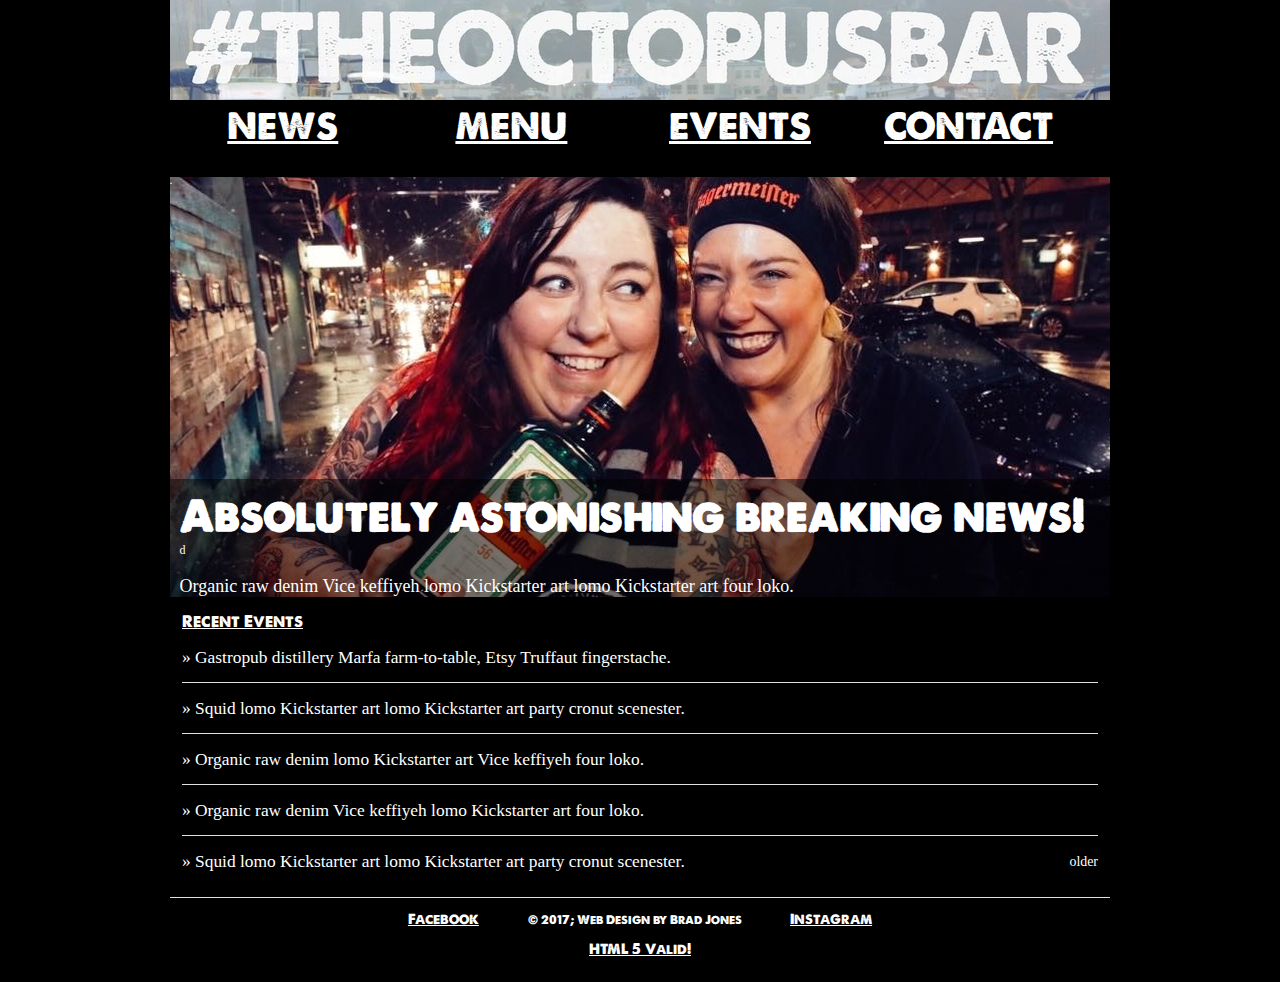
<file: index.html>
<!doctype html>
<html lang="en">
  <head>
    <meta charset="utf-8">
    <meta name="viewport" content="width=device-width,initial-scale=1">
    <meta http-equiv="X-UA-Compatible" content="IE=edge">
    <title>The Octopus Bar - IT111 Final - Brad Jones</title>
    <link rel="stylesheet" type="text/css" href="style.css">

  </head>
  <body>
  <div id="wrapper">

    <header class="header">
      <div class="header_inner">
        <img src="images/octobanner940.jpg" alt="">
      </div>
    </header>

    <nav id="drawer" class="nav">
      <ul class="nav_list">
        <li class="nav_item"><a href="index.html">News</a></li>
        <li class="nav_item"><a href="menu.html">Menu</a></li>
        <li class="nav_item"><a href="events.html">Events</a></li>
        <li class="nav_item"><a href="contacts.html">Contact</a></li>
      </ul>
    </nav>

 <main>

 <section class="main_content">   
 	<h6>.</h6>   
 		<article class="description">   
 			<h2>Absolutely astonishing breaking news!</h2>    
 			d<p>Organic raw denim Vice keffiyeh lomo Kickstarter art lomo Kickstarter art four loko.</p>    
 		</article>    
 </section>   

 <section class="news top-news"> 
 	<h2 class="news_title">Recent Events</h2>   
 	<ul>    
 		<li class="top-news_item">    
 			<a href="#">Gastropub distillery Marfa farm-to-table, Etsy Truffaut fingerstache.</a>   
 		</li>   
 		<li class="top-news_item">    
 			<a href="#">Squid lomo Kickstarter art lomo Kickstarter art party cronut scenester.</a>   
 		</li>   
 		<li class="top-news_item">    
 			<a href="#">Organic raw denim lomo Kickstarter art Vice keffiyeh four loko.</a>   
 		</li>   
 		<li class="top-news_item">    
 			<a href="#">Organic raw denim Vice keffiyeh lomo Kickstarter art four loko.</a>   
 		</li>   
 		<li class="top-news_item">    
 			<a href="#">Squid lomo Kickstarter art lomo Kickstarter art party cronut scenester.</a>
 		<a href="#" class="news_older">older</a>   
 		</li>   
 	</ul>   
 </section>
 
 </main>       
      
      <footer>
        <ul>
          <li><a href="#">Facebook</a></li>
          <li>&copy; 2017;  Web Design by Brad Jones</li>
          <li><a href="#">Instagram</a></li>
        </ul>
        <p><a href="https://validator.w3.org/nu/?doc=http%3A%2F%2Fcompass.northseattle.edu%2F~bjones%2Fit111%2Ffinal-site%2Findex.html"> HTML 5 Valid!</a></p>
      </footer>
    </div> <!-- End of Wrapper. -->
  </body>
</html>
</file>
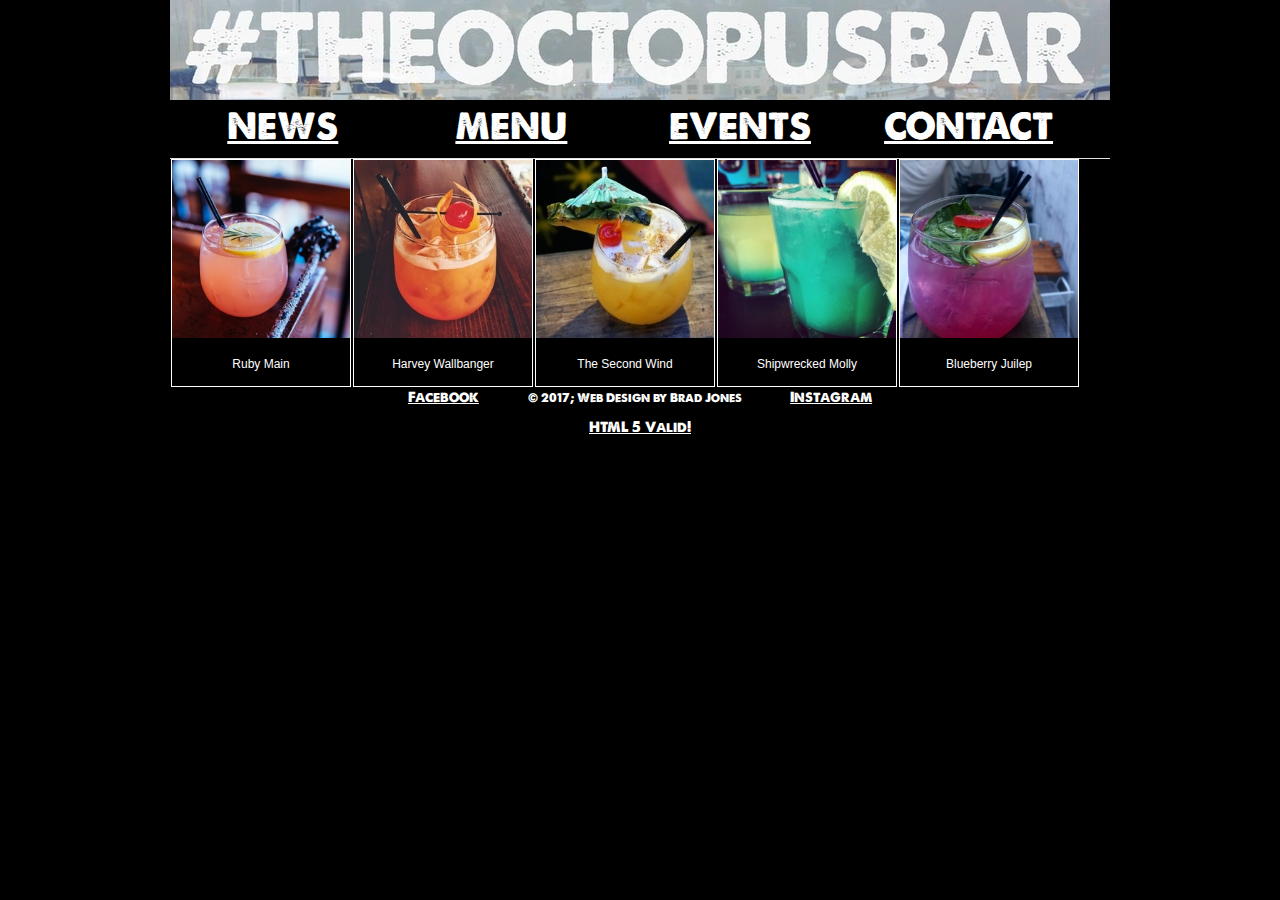
<file: cocktails.html>
<!doctype html>
<html lang="en">
  <head>
    <meta charset="utf-8">
    <meta name="viewport" content="width=device-width,initial-scale=1">
    <meta http-equiv="X-UA-Compatible" content="IE=edge">
    <title>Cocktails</title>
    <link rel="stylesheet" type="text/css" href="style.css">

  </head>
  <body>
  <div id="wrapper">


  <header class="header">
    <div class="header_inner">
      <img src="images/octobanner940.jpg" alt="">
    </div>
  </header>


    <nav id="drawer" class="nav">
      <ul class="nav_list">
        <li class="nav_item"><a href="index.html">News</a></li>
        <li class="nav_item"><a href="menu.html">Menu</a></li>
        <li class="nav_item"><a href="events.html">Events</a></li>
        <li class="nav_item"><a href="contacts.html">Contact</a></li>
      </ul>
    </nav>

    <main>
              
        <div class="gallery">
          <a target="_blank" href="images/cocktails/rubyMainsail.jpg">
            <img src="images/cocktails/rubyMainsail.jpg" alt="">
          </a>
          <div class="desc">Ruby Main</div>
        </div>

          <div class="gallery">
          <a target="_blank" href="images/cocktails/harveyWallbanger.jpg">
            <img src="images/cocktails/harveyWallbanger.jpg" alt="">
          </a>
          <div class="desc"> Harvey Wallbanger</div>
        </div>

          <div class="gallery">
          <a target="_blank" href="images/cocktails/secondWind.jpg">
            <img src="images/cocktails/secondWind.jpg" alt="">
          </a>
          <div class="desc">The Second Wind</div>
        </div>

          <div class="gallery">
          <a target="_blank" href="images/cocktails/shipwreckedMolly.jpg">
            <img src="images/cocktails/shipwreckedMolly.jpg" alt="">
          </a>
          <div class="desc">Shipwrecked Molly</div>
        </div>

          <div class="gallery">
          <a target="_blank" href="images/cocktails/blueberryMintLemonade.jpg">
            <img src="images/cocktails/blueberryMintLemonade.jpg" alt="">
          </a>
          <div class="desc">Blueberry Juilep</div>
        </div>
      



    </main>


  <footer>
    <ul>
      <li><a href="#">Facebook</a></li>
      <li>&copy; 2017;  Web Design by Brad Jones</li>
      <li><a href="#">Instagram</a></li>
    </ul>
    <p><a href="https://validator.w3.org/nu/?doc=http%3A%2F%2Fcompass.northseattle.edu%2F%7Ebjones%2Fit111%2Ffinal-site%2Fcocktails.html"> HTML 5 Valid!</a></p>
  </footer>
  </div> <!-- End of Wrapper -->
  </body>
</html>
</file>
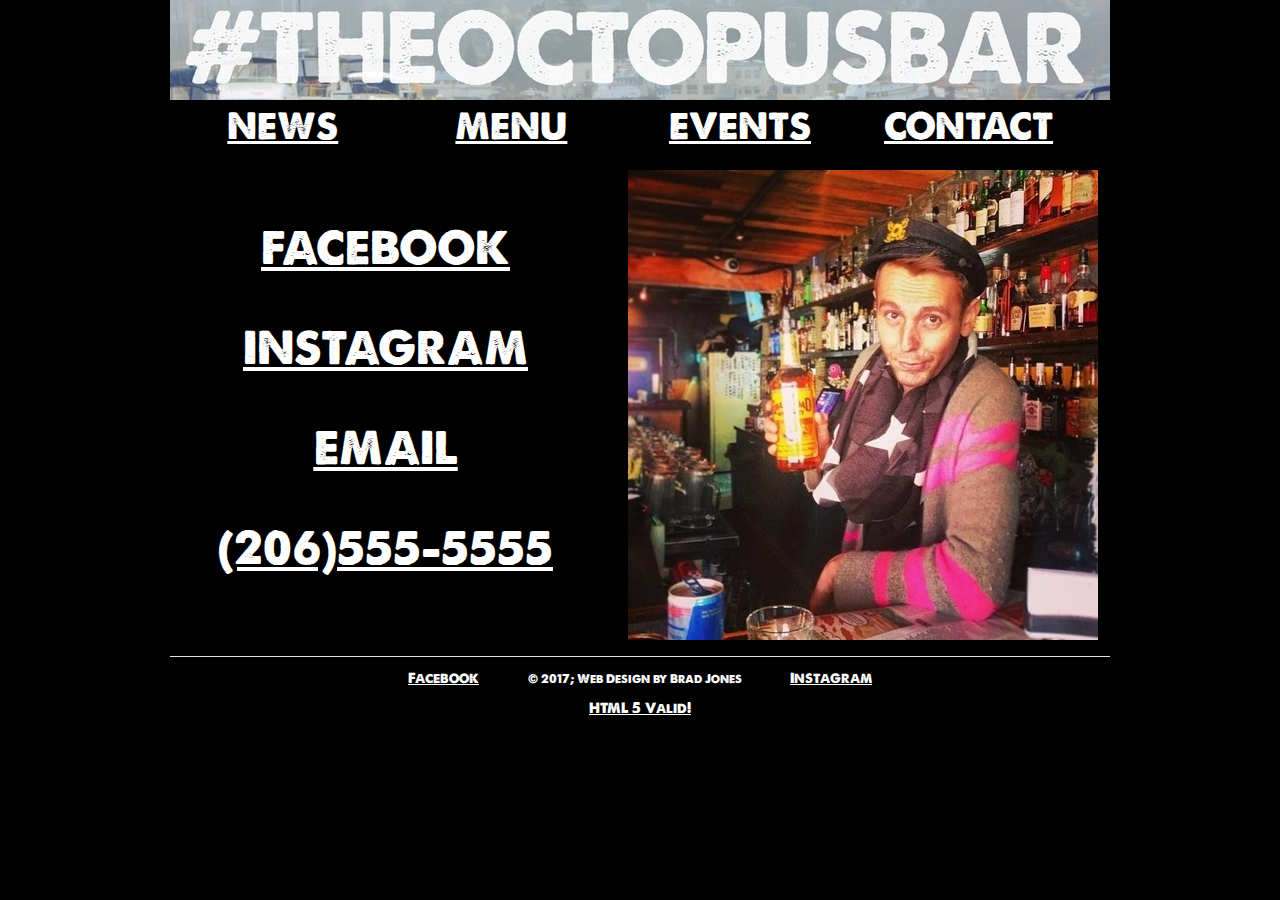
<file: contacts.html>
<!doctype html>
<html lang="en">
  <head>
    <meta charset="utf-8">
    <meta name="viewport" content="width=device-width,initial-scale=1">
    <meta http-equiv="X-UA-Compatible" content="IE=edge">
    <title>Contacts</title>
    <link rel="stylesheet" type="text/css" href="style.css">

  </head>
  <body>
  <div id="wrapper">


  <header class="header">
    <div class="header_inner">
      <img src="images/octobanner940.jpg" alt="">
    </div>
  </header>


    <nav id="drawer" class="nav">
      <ul class="nav_list">
        <li class="nav_item"><a href="index.html">News</a></li>
        <li class="nav_item"><a href="menu.html">Menu</a></li>
        <li class="nav_item"><a href="events.html">Events</a></li>
        <li class="nav_item"><a href="contacts.html">Contact</a></li>
      </ul>
    </nav>



  <div id="contact_page" class="image">
  <img id="trevor" src="images/trev.jpg" alt="" style="float:right">
  <ul>
    <li><a href="www.facebook.com">FACEBOOK</a></li>
    <li><a href="www.facebook.com">INSTAGRAM</a></li>
    <li><a href="mailto:octopusbar@gmail.com">EMAIL</a></li>
    <li><a href="tel:206555555">(206)555-5555</a></li>
  </ul>


  </div><!-- End of contact_page -->




  <footer>
    <ul>
      <li><a href="#">Facebook</a></li>
      <li>&copy; 2017;  Web Design by Brad Jones</li>
      <li><a href="#">Instagram</a></li>
    </ul>
     <p><a href="https://validator.w3.org/nu/?doc=http%3A%2F%2Fcompass.northseattle.edu%2F~bjones%2Fit111%2Ffinal-site%2Fcontacts.html"> HTML 5 Valid!</a></p>
  </footer>
  </div> <!-- End of Wrapper -->
  </body>
</html>
</file>
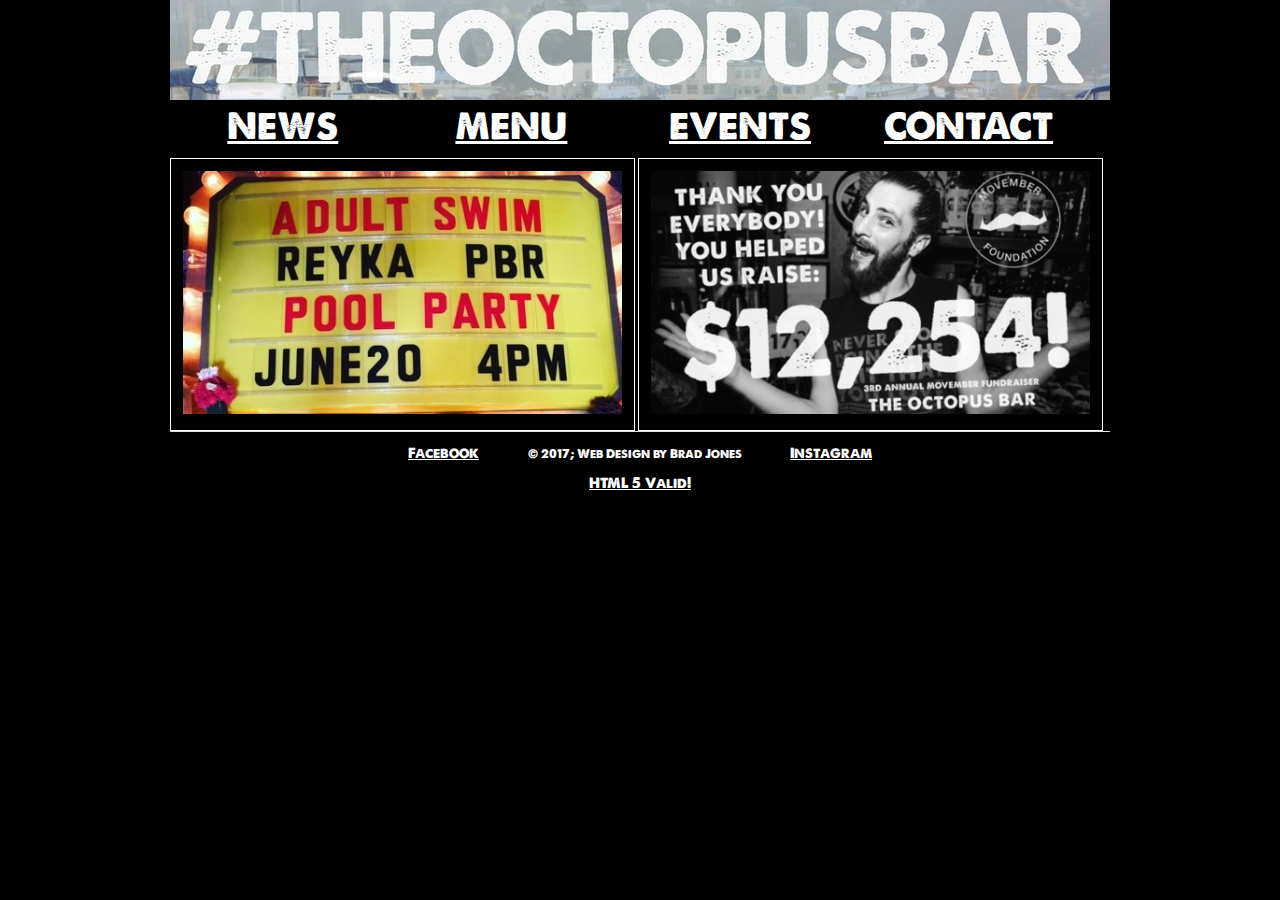
<file: events.html>
<!doctype html>
<html lang="en">
  <head>
    <meta charset="utf-8">
    <meta name="viewport" content="width=device-width,initial-scale=1">
    <meta http-equiv="X-UA-Compatible" content="IE=edge">
    <title>Events - The Octopus Bar - IT111 Final - Brad Jones</title>
    <link rel="stylesheet" type="text/css" href="style.css">

  </head>
  <body>
  <div id="wrapper">

    <header class="header">
      <div class="header_inner">
        <img src="images/octobanner940.jpg" alt="">
      </div>
    </header>



    <nav id="drawer" class="nav">
      <ul class="nav_list">
        <li class="nav_item"><a href="index.html">News</a></li>
        <li class="nav_item"><a href="menu.html">Menu</a></li>
        <li class="nav_item"><a href="events.html">Events</a></li>
        <li class="nav_item"><a href="contacts.html">Contact</a></li>
      </ul>
    </nav>




    <main>
    <div class="container_2 image border hover">
      <a href="cocktails.html" class="hover">
        <img src="images/poolPartyEvent.jpg" alt="">
      </a>
    </div><!-- End of Container 1 -->


    <div class="container_2 image border">
      <a href="cocktails.html" class="hover">
        <img src="images/movemberEvent.jpg" alt="">
      </a>
    </div><!-- End of Container 2 -->
    </main> 




      
      <footer>
        <ul>
          <li><a href="#">Facebook</a></li>
          <li>&copy; 2017;  Web Design by Brad Jones</li>
          <li><a href="#">Instagram</a></li>
        </ul>
        <p><a href="https://validator.w3.org/nu/?doc=http%3A%2F%2Fcompass.northseattle.edu%2F%7Ebjones%2Fit111%2Ffinal-site%2Fmenu.html"> HTML 5 Valid!</a></p>
      </footer>
  </div><!-- End of Wrapper -->
  </body>
</html>
</file>
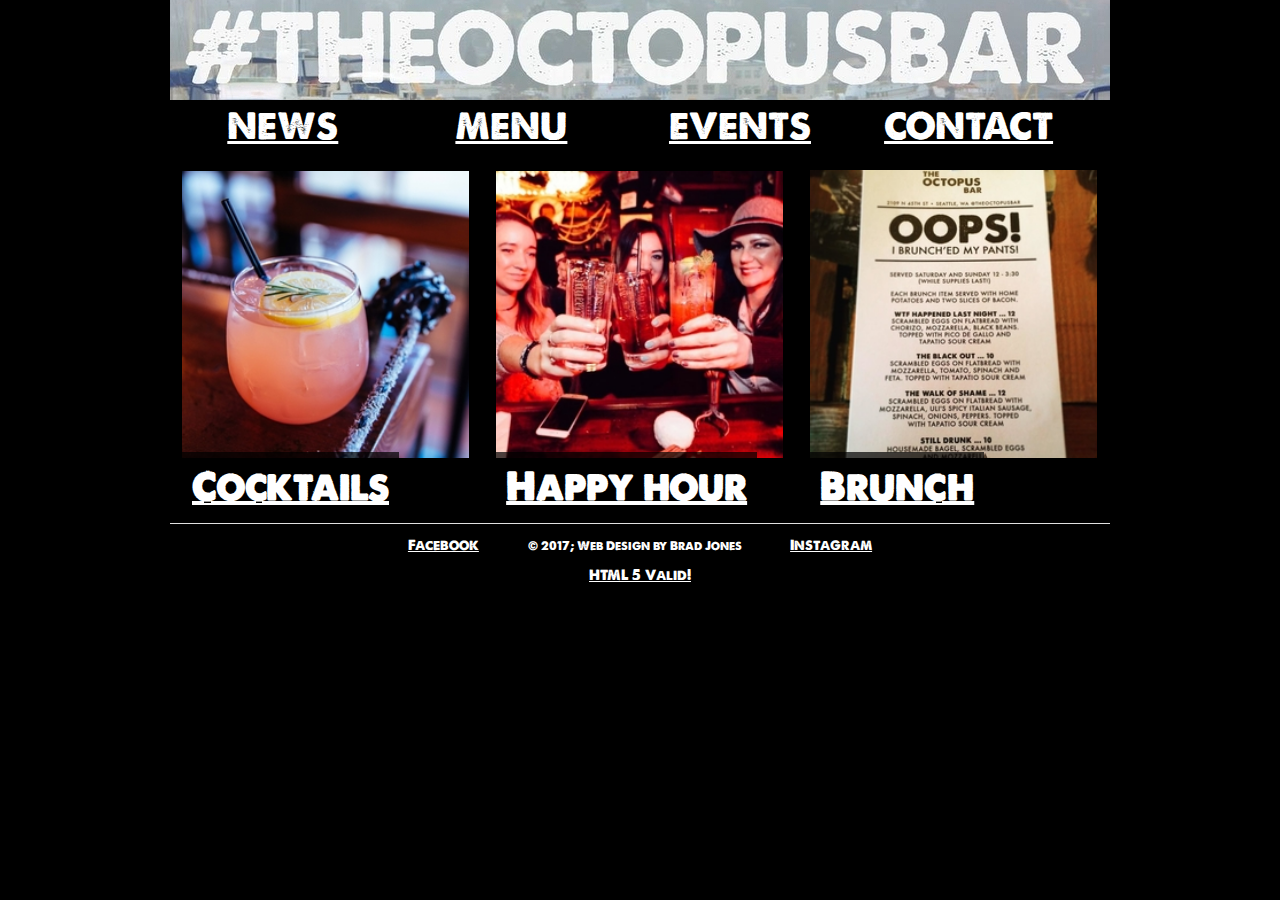
<file: menu.html>
<!doctype html>
<html lang="en">
  <head>
    <meta charset="utf-8">
    <meta name="viewport" content="width=device-width,initial-scale=1">
    <meta http-equiv="X-UA-Compatible" content="IE=edge">
    <title>Menu - The Octopus Bar - IT111 Final - Brad Jones</title>
    <link rel="stylesheet" type="text/css" href="style.css">

</head>
<body>
<div id="wrapper">

  <header class="header">


    <div class="header_inner">
      <img src="images/octobanner940.jpg" alt="">
    </div>


 </header>


 <nav id="drawer" class="nav">


      <ul class="nav_list">
        <li class="nav_item"><a href="index.html">News</a></li>
        <li class="nav_item"><a href="menu.html">Menu</a></li>
        <li class="nav_item"><a href="events.html">Events</a></li>
        <li class="nav_item"><a href="contacts.html">Contact</a></li>
      </ul>


  </nav>



  <main>


    <div class="container_3 image">
      <a href="cocktails.html">
        <img src="images/cocktails/rubyMainsail.jpg" alt="">
        <h2><span class="caption">Cocktails</span></h2>
      </a>
    </div><!-- End of Container 1 -->


    <div class="container_3 image">
      <a href="cocktails.html">
        <img src="images/happyHour.jpg" alt="">
        <h2><span class="caption">Happy hour</span></h2>
      </a>
    </div><!-- End of Container 2 -->


    <div class="container_3 image">
      <a href="cocktails.html">
        <img src="images/brunchMenu.jpg" alt="">
        <h2><span class="caption">Brunch</span></h2>
      </a>
    </div><!-- End of Container 3 -->


  </main>        
  

  <footer>


    <ul>
      <li><a href="#">Facebook</a></li>
      <li>&copy; 2017;  Web Design by Brad Jones</li>
      <li><a href="#">Instagram</a></li>
    </ul>
    <p><a href="https://validator.w3.org/nu/?doc=http%3A%2F%2Fcompass.northseattle.edu%2F%7Ebjones%2Fit111%2Ffinal-site%2Fmenu.html"> HTML 5 Valid!</a></p>

  </footer>



</div> <!-- End of Wrapper -->
</body>
</html>
</file>
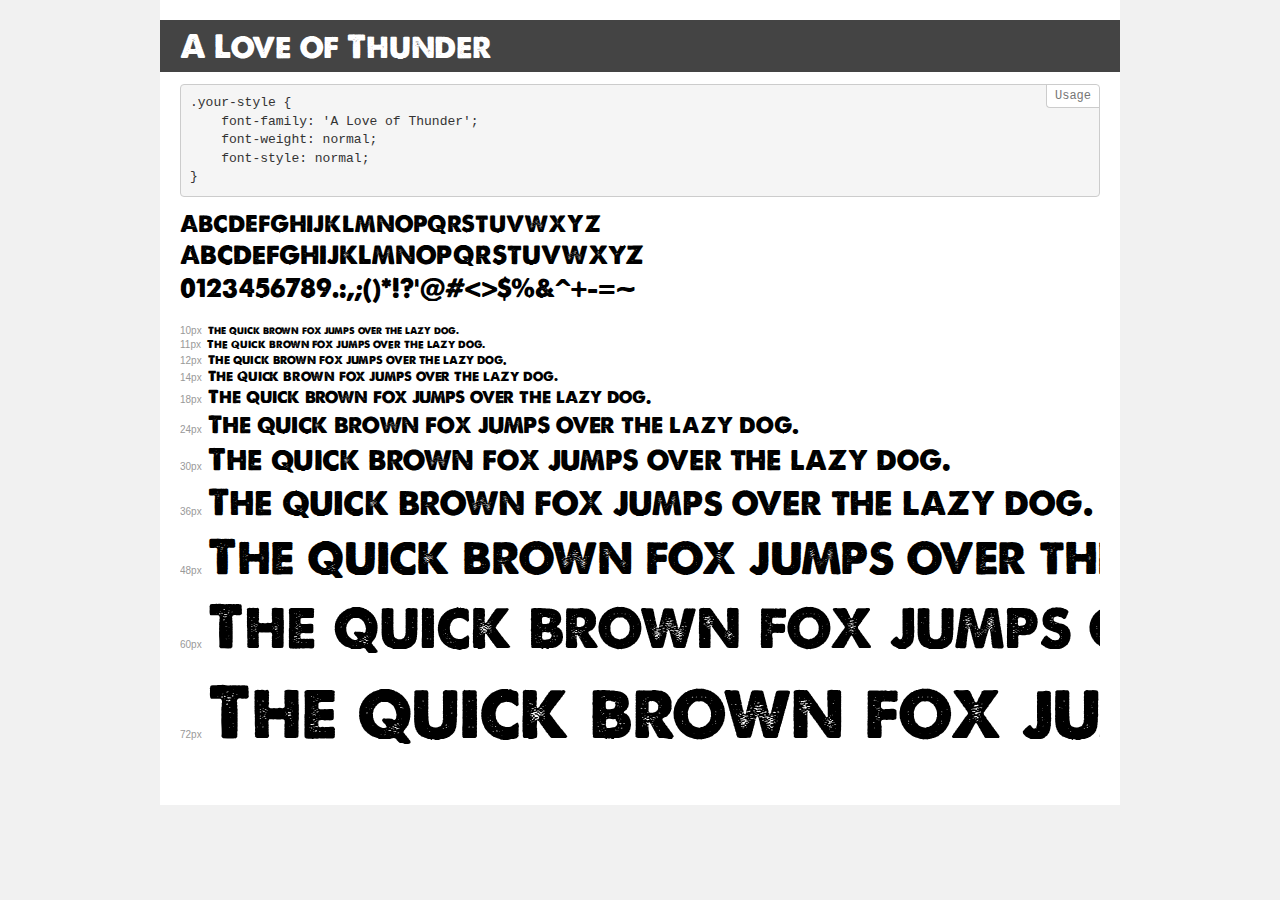
<file: fonts/demo.html>
<!DOCTYPE html>
<html>
<head>
	<meta charset="utf-8">
	<meta http-equiv="X-UA-Compatible" content="IE=edge">
	<meta name="viewport" content="width=device-width, initial-scale=1">
	<meta name="robots" content="noindex, noarchive">
	<title>Transfonter demo</title>
	<link href="stylesheet.css" rel="stylesheet">
	<style>
		/*
		http://meyerweb.com/eric/tools/css/reset/
		v2.0 | 20110126
		License: none (public domain)
		*/
		html, body, div, span, applet, object, iframe,
		h1, h2, h3, h4, h5, h6, p, blockquote, pre,
		a, abbr, acronym, address, big, cite, code,
		del, dfn, em, img, ins, kbd, q, s, samp,
		small, strike, strong, sub, sup, tt, var,
		b, u, i, center,
		dl, dt, dd, ol, ul, li,
		fieldset, form, label, legend,
		table, caption, tbody, tfoot, thead, tr, th, td,
		article, aside, canvas, details, embed,
		figure, figcaption, footer, header, hgroup,
		menu, nav, output, ruby, section, summary,
		time, mark, audio, video {
			margin: 0;
			padding: 0;
			border: 0;
			font-size: 100%;
			font: inherit;
			vertical-align: baseline;
		}
		/* HTML5 display-role reset for older browsers */
		article, aside, details, figcaption, figure,
		footer, header, hgroup, menu, nav, section {
			display: block;
		}
		body {
			line-height: 1;
		}
		ol, ul {
			list-style: none;
		}
		blockquote, q {
			quotes: none;
		}
		blockquote:before, blockquote:after,
		q:before, q:after {
			content: '';
			content: none;
		}
		table {
			border-collapse: collapse;
			border-spacing: 0;
		}
		/* common styles */
		body {
			background: #f1f1f1;
			color: #000;
		}
		.page {
			background: #fff;
			width: 920px;
			margin: 0 auto;
			padding: 20px 20px 0 20px;
			overflow: hidden;
		}
		.font-container {
			overflow-x: auto;
			overflow-y: hidden;
			margin-bottom: 40px;
			line-height: 1.3;
			white-space: nowrap;
			padding-bottom: 5px;
		}
		h1 {
			position: relative;
			background: #444;
			font-size: 32px;
			color: #fff;
			padding: 10px 20px;
			margin: 0 -20px 12px -20px;
		}
		.letters {
			font-size: 25px;
			margin-bottom: 20px;
		}
		.s10:before {
			content: '10px';
		}
		.s11:before {
			content: '11px';
		}
		.s12:before {
			content: '12px';
		}
		.s14:before {
			content: '14px';
		}
		.s18:before {
			content: '18px';
		}
		.s24:before {
			content: '24px';
		}
		.s30:before {
			content: '30px';
		}
		.s36:before {
			content: '36px';
		}
		.s48:before {
			content: '48px';
		}
		.s60:before {
			content: '60px';
		}
		.s72:before {
			content: '72px';
		}
		.s10:before, .s11:before, .s12:before, .s14:before,
		.s18:before, .s24:before, .s30:before, .s36:before,
		.s48:before, .s60:before, .s72:before {
			font-family: Arial, sans-serif;
			font-size: 10px;
			font-weight: normal;
			font-style: normal;
			color: #999;
			padding-right: 6px;
		}
		pre {
			display: block;
			position: relative;
			padding: 9px;
			margin: 0 0 10px;
			font-family: Monaco, Menlo, Consolas, "Courier New", monospace !important;
			font-size: 13px;
			line-height: 1.428571429;
			color: #333;
			font-weight: normal !important;
			font-style: normal !important;
			background-color: #f5f5f5;
			border: 1px solid #ccc;
			overflow-x: auto;
			border-radius: 4px;
		}
		pre:after {
			display: block;
			position: absolute;
			right: 0;
			top: 0;
			content: 'Usage';
			line-height: 1;
			padding: 5px 8px;
			font-size: 12px;
			color: #767676;
			background-color: #fff;
			border: 1px solid #ccc;
			border-right: none;
			border-top: none;
			border-radius: 0 4px 0 4px;
			z-index: 10;
		}
		/* responsive */
		@media (max-width: 959px) {
			.page {
				width: auto;
				margin: 0;
			}
		}
	</style>
</head>
<body>
<div class="page">
	<div class="demo" style="font-family: 'A Love of Thunder'; font-weight: normal; font-style: normal;">
		<h1>A Love of Thunder</h1>
		<pre>.your-style {
    font-family: 'A Love of Thunder';
    font-weight: normal;
    font-style: normal;
}</pre>
		<div class="font-container">
			<p class="letters">
				abcdefghijklmnopqrstuvwxyz <br />
				ABCDEFGHIJKLMNOPQRSTUVWXYZ <br />				0123456789.:,;()*!?'@#<>$%&^+-=~
			</p>
			<p class="s10" style="font-size: 10px;">The quick brown fox jumps over the lazy dog.</p>
			<p class="s11" style="font-size: 11px;">The quick brown fox jumps over the lazy dog.</p>
			<p class="s12" style="font-size: 12px;">The quick brown fox jumps over the lazy dog.</p>
			<p class="s14" style="font-size: 14px;">The quick brown fox jumps over the lazy dog.</p>
			<p class="s18" style="font-size: 18px;">The quick brown fox jumps over the lazy dog.</p>
			<p class="s24" style="font-size: 24px;">The quick brown fox jumps over the lazy dog.</p>
			<p class="s30" style="font-size: 30px;">The quick brown fox jumps over the lazy dog.</p>
			<p class="s36" style="font-size: 36px;">The quick brown fox jumps over the lazy dog.</p>
			<p class="s48" style="font-size: 48px;">The quick brown fox jumps over the lazy dog.</p>
			<p class="s60" style="font-size: 60px;">The quick brown fox jumps over the lazy dog.</p>
			<p class="s72" style="font-size: 72px;">The quick brown fox jumps over the lazy dog.</p>
		</div>
	</div>
</div>
</body>
</html>
</file>
<file: style.css>
body, html {
  margin: 0;
  padding: 0;
  width: 100%;
  height: 100%;
}

body {
  font-size: 12px;
  color: white;
  background-color: black
}

h1, h2, h3, h4, h5 {
  margin: 0; 
}

header, nav, footer, section, article, div {
  box-sizing: border-box;

}

img {
    width: 100%;
    height: auto;
}

ul {
  list-style: none;
  padding: 0;
  margin: 0;
}

a {
  color:white;
}

a:hover{
  color: black;
  background-color: white;
}

@font-face {
  font-family: "A Love of Thunder";
  src: url("fonts/ALoveofThunder.eot");
  src: url("fonts/ALoveofThunder.eot?#iefix") format("embedded-opentype"),
    url("fonts/ALoveofThunder.woff") format("woff"),
    url("fonts/ALoveofThunder.ttf") format("truetype");
  font-weight: normal;
  font-style: normal;
}

 div#wrapper {
  width: 940px;
  padding: 0;
  margin: 0 auto;
 }



 /**********
 **********
 * Header
 **********
 **********/



.header {
  min-height: 56px;
  transition: min-height 0.3s;
}

.header_inner {
  width: 100%;
  margin-left: auto;
  margin-right: auto;
  margin: auto;
}

.header_logo {
  height: 72px;
  margin-right: 1em;
  vertical-align: top;
  margin-top: 12px;
}

.header_title {
  font-weight: 300;
  font-size: 4em;
  margin: 0.5em 0.25em;
  display: inline-block;
  color: white;
}

.header img{
  max-height: 290px;
}



/**********
 **********
 * Nav 
 **********
 **********/



.nav {
  width: 100%;
  margin-left: auto;
  margin-right: auto;
  color: white;
  background-color: black
  font-family: "A Love of Thunder";
}

.nav_list {
  width: 100%;
  padding: 0;
  margin: 0;
  font-family: "A Love of Thunder";
  overflow: hidden;
}

.nav_item {
  box-sizing: border-box;
  display: inline-block;
  width: 24%;
  text-align: center;
  line-height: 40px;
  padding: 0.2em;
  text-transform: uppercase;
  font-family: "A Love of Thunder";
}

.nav a {
  text-decoration: underline;
  color: white;
  background-color: black;
  font-size: 3em;
  font-family: arial;
  font-family: "A Love of Thunder";
  width:100%;
  height:100%;
}

.nav a:hover {
  padding: 0px;
  display: inline-block;
  width:100%;
  height:100%;
  text-decoration: underline;
  background-color: white;
  color: black;
  font-family: "A Love of Thunder";
}




/**********
 **********
 * Main
 **********
 **********/




main {
  width: 100%;
  margin-left: auto;
  margin-right: auto;
}

.main_content {
  width: 100%;
  position: relative;
  background-image: url("images/jaegerevent940.jpg");
  background-size: cover;
  height: 420px;
}

.main_content article {
  box-sizing: border-box;
  background-color: #000;
  background-color: rgba(0, 0, 0, 0.5);
  position: absolute;
  bottom: 0;
  height: 28%;
  width: 100%;
  color: #fff;
  padding: .8em;
}

.main_content h2{
  font-size: 3.5em;
  font-family: "A Love of Thunder";
}

.main_content p{
  font-size: 1.5em;
  font-family: Arial black;
}




/*********
 *********
 * Recent
 *********
 *********/




.top-news {
  width: 100%%;
  height: 300px;
  padding: 1em;
  font-family: Arial black;
}

.news_title {
  font-weight: 300;
  text-decoration: underline;
  line-height: 24px;
  font-size: 16px;
  font-family: "A Love of Thunder";
}

.news_older {
  float: right;
  font-size: .8em;
  color: white;
  text-decoration: none;
  font-family: "A Love of Thunder";
}

.top-news_item {
  font-size: 1.45em;
  border-bottom: 1px solid #E0E0E0;
  padding: 1em 0;
  line-height: 15.2px;
}

.top-news_item:before {
  content: "» ";
}

.top-news_item:last-child {
  border-bottom: none;
}

.top-news_item a {
  font-family: Arial black;
  text-decoration: none;
  color: white;
  padding: 1.3em inherit;
}

.top-news_item a:hover,
.top-news_item a:active {
  font-family: Arial black;

}



/**********
 **********
 * Container 
 **********
 **********/




 .container_2 {
  padding:  0;
  margin: 0;
  display: inline-block;
  height: auto;
  max-width: 465px;

}

div#contact_page {
  width: 100%;
  max-width: 940px;
  height: auto;
  display: inline-block;
}

img#trevor {
  width: 470px; 
}

div#contact_page ul{
  text-align: center;
  float: right;
  font-family: "A Love of Thunder";
}

div#contact_page li{
  text-decoration: underline;
  margin-bottom: 45px;
  margin-top: 55px;
  margin-right: 75px;
  font-family: "A Love of Thunder";
  line-height: 45px;
  font-size: 45px;
}

.container_3 {

  display: inline-flex;
  height: auto;
  min-height: 250px;
  width:33.1%;
  min-width: 250px;
  max-width: 33.1%;
  flex-direction: column;
 }

 .image {
  position:relative;
  padding: 1em;
  width: 100%;
  height: auto;
  }

.border {
  border: 1px solid white;
}

}
h2 {
  position: absolute;
  top: 70%;
  left: 0;
  width: 100%;
}

h2 span { 
   color: white;   
   background: rgba(0, 0, 0, 0.7);
   padding: 10px; 
}

.caption  {
     font-family: "A Love of Thunder";
     font-size: 38px; 
     text-decoration: underline;
}



/*********
 *********
 * Img gallery
 *********
 *********/



div.gallery {
    margin: 1px;
    border: 1px solid white;
    float: left;
    width: 180px;
}

div.gallery:hover {
    border: 1px solid white;
}

div.gallery img {
    width: 100%;
    height: auto;
}

div.desc {
    padding: 15px;
    font-family: "futura-pt-1","futura-pt-2",sans-serif;
    text-align: center;
}




/*********
 *********
 * Footer
 *********
 *********/



footer {
  text-align: center;
  color: white;
  border-top: 1px solid #E0E0E0;
  padding: 1em;
  width: 100%;
  font-family: "A Love of Thunder";
}

footer li {
  display: inline-block;
  margin: 0 1em;
}

footer a {
  text-decoration: underline;
  padding: 1.5em;
  color: white;
  font-size: 1.2em;
  font-family: "A Love of Thunder";
}
</file>
<file: fonts/stylesheet.css>
/* This stylesheet generated by Transfonter (https://transfonter.org) on March 10, 2017 11:29 PM */

@font-face {
	font-family: 'A Love of Thunder';
	src: url('ALoveofThunder.eot');
	src: url('ALoveofThunder.eot?#iefix') format('embedded-opentype'),
		url('ALoveofThunder.woff') format('woff'),
		url('ALoveofThunder.ttf') format('truetype');
	font-weight: normal;
	font-style: normal;
}
</file>
